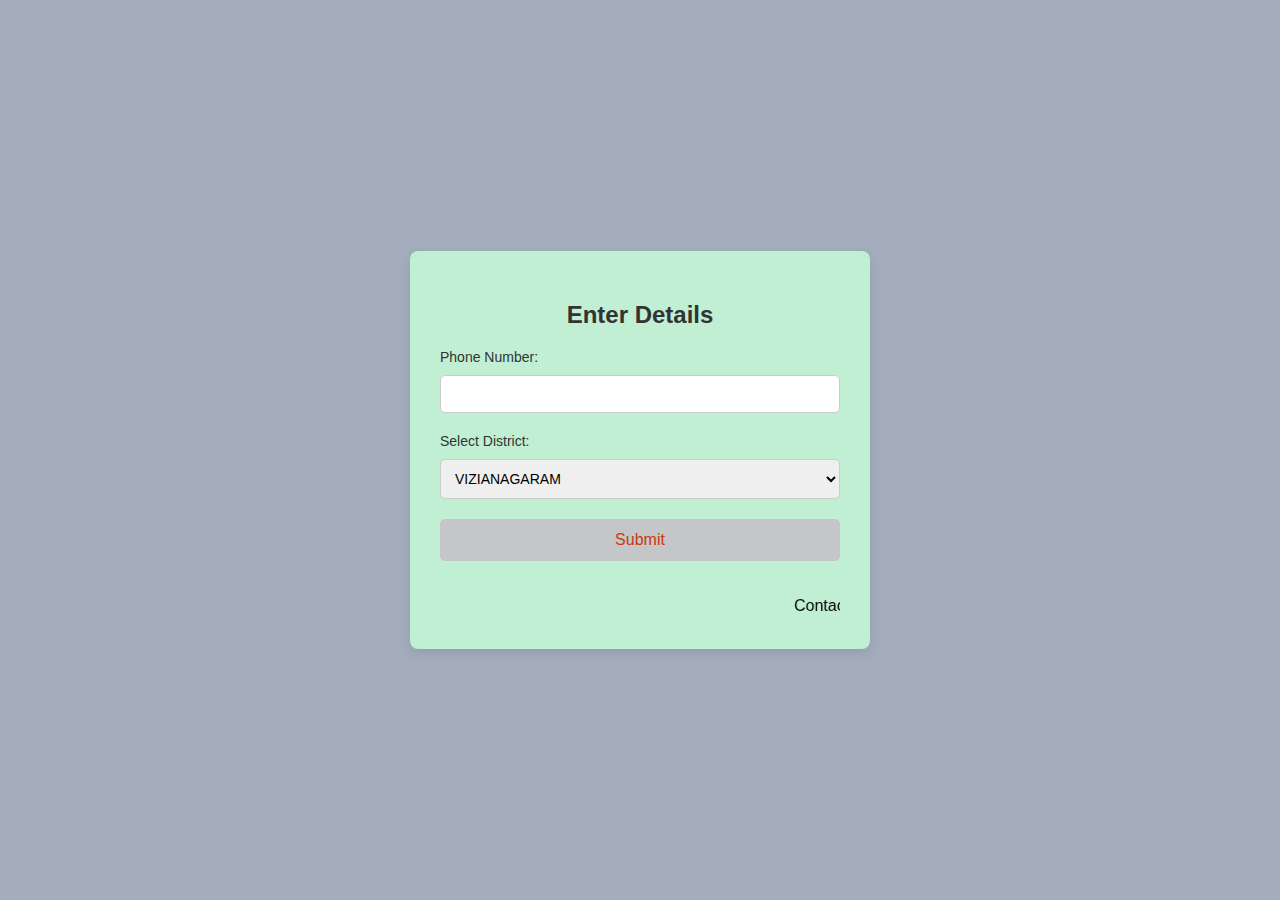
<file: index.html>
<!DOCTYPE html>
<html lang="en">
<head>
    <meta charset="UTF-8">
    <meta name="viewport" content="width=device-width, initial-scale=1.0">
    <title>User Validation</title>
    <link rel="stylesheet" href="styles.css">
</head>
<body>

    <div class="container">
        <h2>Enter Details</h2>
        <form id="validationForm">
            <div class="form-group">
                <label for="phone">Phone Number:</label>
                <input type="text" id="phone" name="phone" maxlength="10" required>
                <span id="phoneError" class="error-message"></span>
            </div>

            <div class="form-group">
                <label for="district">Select District:</label>
                <select id="district" name="district" required>
                    <option value="district1">VIZIANAGARAM</option>
                    <option value="district2">VISHAKHAPATNAM</option>
                    <option value="district3">SRIKAKULAM</option>
                    <option value="district4">EAST GODAVARI</option>
                    <option value="district5">WEST GODAVARI</option>
                    <option value="district6">KRISHNA</option>
                    <option value="district7">GUNTUR</option>
                    <option value="district8">PRAKASAM</option>
                    <option value="district9">NELLORE</option>
                    <option value="district10">CHITTOR</option>
                    <option value="district11">KADAPA</option>
                    <option value="district12">KURNOOL</option>
                    <option value="district13">ANANTHAPUR</option>
                </select>
                <span id="districtError" class="error-message"></span>
            </div>

            <button type="submit" id="submitBtn">Submit</button>

             <!-- Footer Section -->
        <div class="footer">
           <br> <br> <marquee class="moving-text">Contact 9492511304 for more details..!</marquee>
        </div>


        </form>
    </div>

    <script src="script.js"></script>
</body>
</html>
</file>
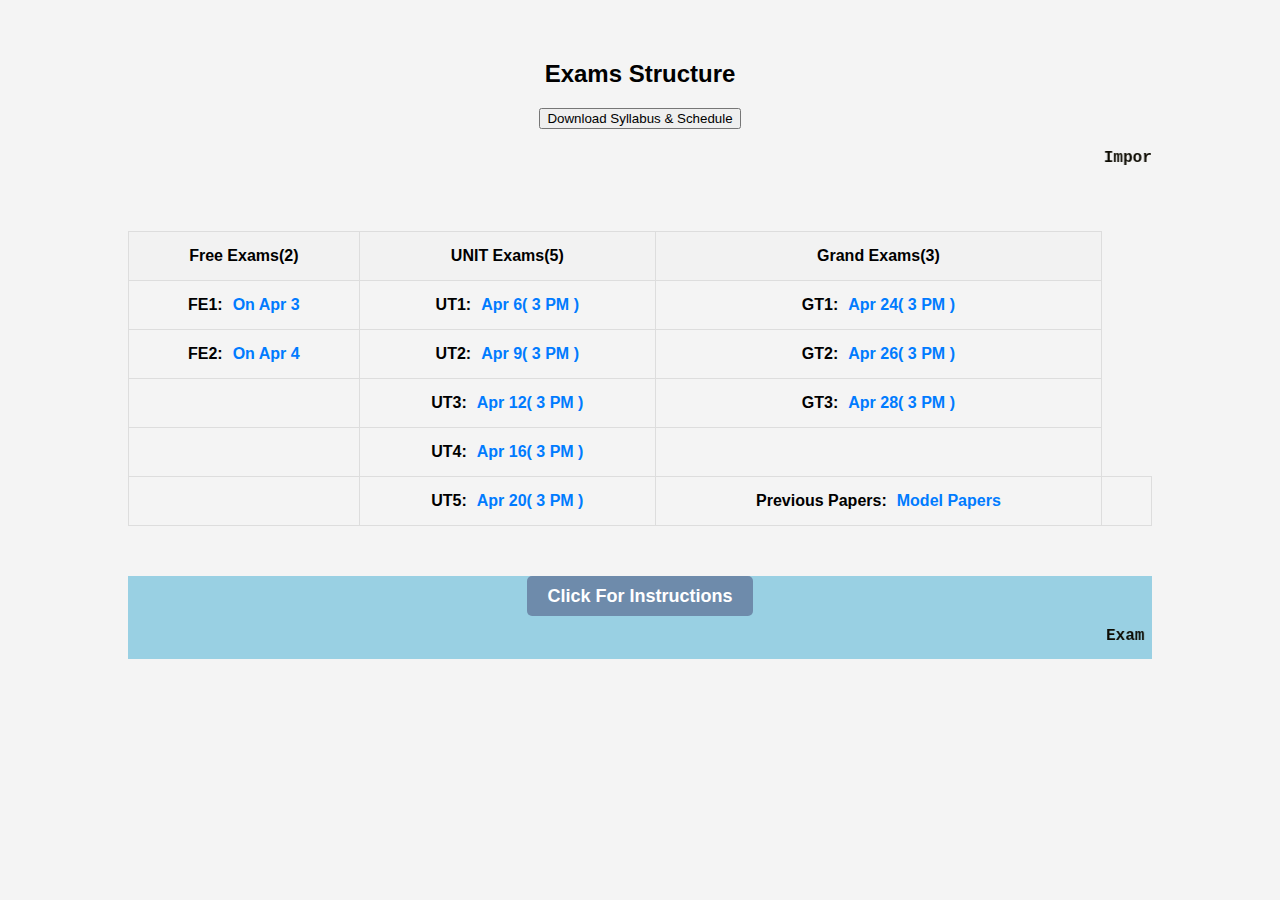
<file: examschedule.html>
<!DOCTYPE html>
<html lang="en">
<head>
    <meta charset="UTF-8">
    <meta name="viewport" content="width=device-width, initial-scale=1.0">
    <title>Exam Schedule</title>
    <link rel="stylesheet" href="examschedule.css">
</head>
<body>

    <div class="container">
        <h2>Exams Structure</h2>  <button id="downloadBtn">Download Syllabus & Schedule</button>
        <marquee class="moving-text">Important..!Before starting the exam, Read all the instructions below and make sure exam Schedule and Syllabus. </marquee>   

  <script>
      document.getElementById('downloadBtn').addEventListener('click', function() {
          const link = document.createElement('a');
          link.href = 'ExamSyllabus.html';  // Path to your existing instructions.html
          link.download = 'ExamSyllabus.html';  // This will ensure the file is downloaded
          link.click();
      });
  </script>




        <div class="exam-panel">
            <table>
                <thead>
                    <tr>
                        <th>Free Exams(2)</th>
                        <th>UNIT Exams(5)</th>
                        <th>Grand Exams(3)</th>
                    </tr>
                </thead>
                <tbody>
                    <tr>
                        <td><label>FE1:</label><a href="index1.html">On Apr 3</a></td>
                        <td><label>UT1:</label><a href="waiting.html">Apr 6( 3 PM )</a></td>
                        <td><label>GT1:</label><a href="waiting.html">Apr 24( 3 PM )</a></td>
                    </tr>
                    <tr>
                        <td><label>FE2:</label><a href="index1.html">On Apr 4</a></td>
                        <td><label>UT2:</label><a href="waiting.html">Apr 9( 3 PM )</a></td>
                        <td><label>GT2:</label><a href="waiting.html">Apr 26( 3 PM )</a></td>
                    </tr>
                    <tr>
                        <td></td>
                        <td><label>UT3:</label><a href="waiting.html">Apr 12( 3 PM )</a></td>
                        <td><label>GT3:</label><a href="waiting.html">Apr 28( 3 PM )</a></td>
                    </tr>
                    <tr>
                        <td></td>
                        <td><label>UT4:</label><a href="waiting.html">Apr 16( 3 PM )</a></td>
                        <td></td>
                    </tr>
                    <tr>
                        <td></td>
                        <td><label>UT5:</label><a href="waitinghtml">Apr 20( 3 PM )</a></td>
                        <td><label>Previous Papers:</label><a href="waiting.html">Model Papers</a></td>
                        <td></td>
                    </tr>
                </tbody>
            </table>
        </div>

        <!-- Footer Section -->
        <div class="footer">
            <a href="instructions.html" class="footer-link">Click For Instructions</a>

            

            

            <marquee class="moving-text">Exam Link will be disabled after 15 mins of exam time mentioned. Please make sure to check the exam Schedule & Syllabus carefully.Contact 9492511304 for more details...</marquee>
        </div>

    </div>

</body>
</html>
</file>
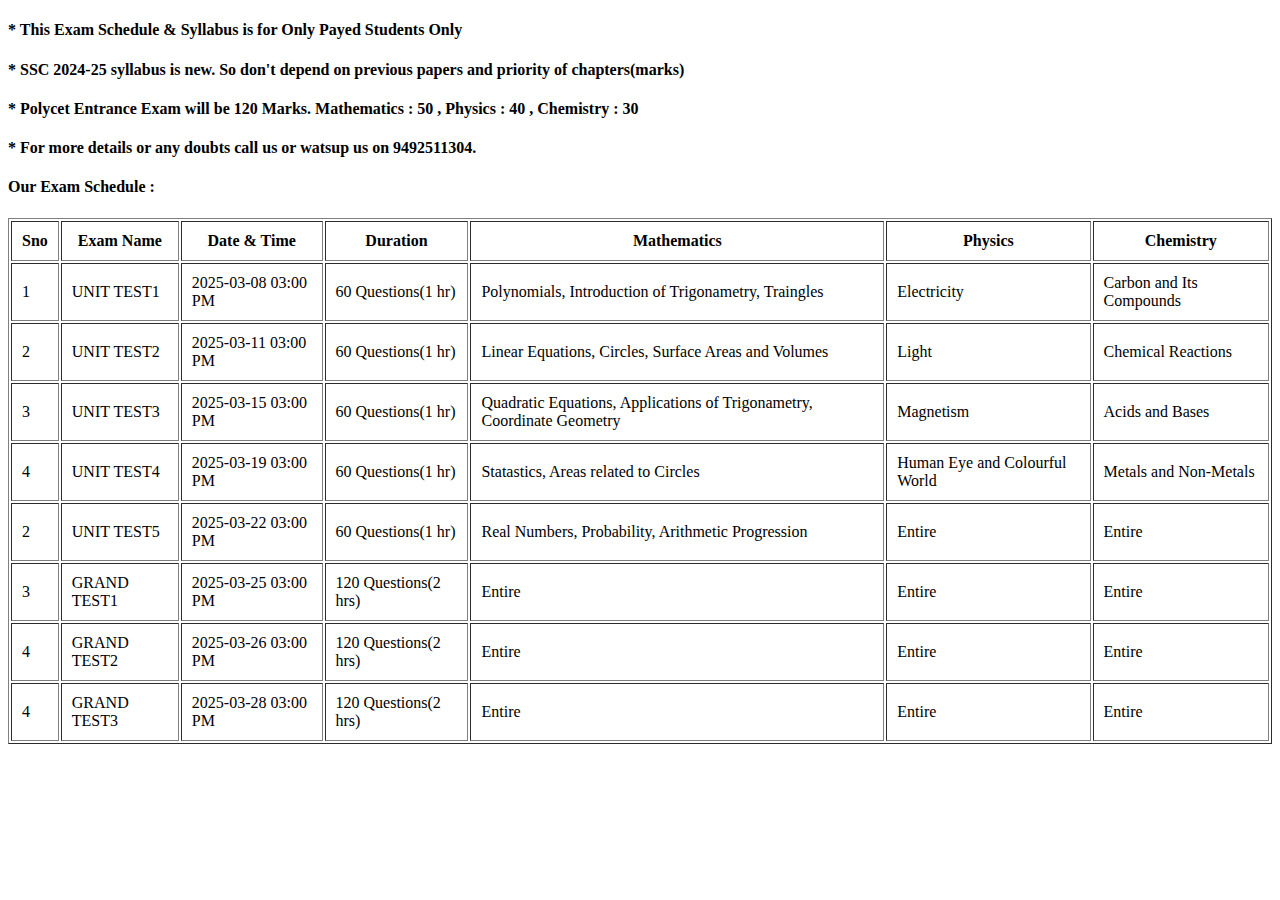
<file: ExamSyllabus.html>
<!DOCTYPE html>
<html lang="en">
<head>
    <meta charset="UTF-8">
    <meta name="viewport" content="width=device-width, initial-scale=1.0">

    <h4>* This Exam Schedule & Syllabus is for Only Payed Students Only</h4>
    <h4>* SSC 2024-25 syllabus is new. So don't depend on previous papers and priority of chapters(marks)</h4>
    <h4>* Polycet Entrance Exam will be 120 Marks. Mathematics : 50 , Physics : 40 , Chemistry : 30</h4>
    <h4>* For more details or any doubts call us or watsup us on 9492511304.</h4>
  

    <title>Exam Syllabus & Schedule</title>
</head>
<body>

    <h4>Our Exam Schedule : </h4>

    <table border="1" cellpadding="10">
        <thead>
            <tr>
                <th>Sno</th>
                <th>Exam Name</th>
                <th>Date & Time</th>
                <th>Duration</th>
                <th>Mathematics</th>    
                <th>Physics</th>  
                <th>Chemistry</th>            
            </tr>
        </thead>
        <tbody>
            <tr>
                <td>1</td>
                <td>UNIT TEST1</td>
                <td>2025-03-08 03:00 PM</td>
                <td>60 Questions(1 hr)</td>
                <td>Polynomials,   Introduction of Trigonametry,   Traingles</td>
                <td>Electricity</td>
                <td>Carbon and Its Compounds</td>
                
            </tr>
            <tr>
                <td>2</td>
                <td>UNIT TEST2</td>
                <td>2025-03-11 03:00 PM</td>
                <td>60 Questions(1 hr) </td>
                <td>Linear Equations,   Circles,  Surface Areas and Volumes</td>
                <td>Light</td>
                <td>Chemical Reactions</td>
            </tr>
            <tr>
                <td>3</td>
                <td>UNIT TEST3</td>
                <td>2025-03-15 03:00 PM</td>
                <td>60 Questions(1 hr)</td>
                <td>Quadratic Equations,  Applications of Trigonametry,  Coordinate Geometry</td>
                <td>Magnetism</td>
                <td>Acids and Bases</td>
            </tr>
            <tr>
                <td>4</td>
                <td>UNIT TEST4</td>
                <td>2025-03-19 03:00 PM</td>
                <td>60 Questions(1 hr) </td>
                <td>Statastics,  Areas related to Circles</td>
                <td>Human Eye and Colourful World</td>
                <td>Metals and Non-Metals</td>
            </tr>
            <tr>
                <td>2</td>
                <td>UNIT TEST5</td>
                <td>2025-03-22 03:00 PM</td>
                <td>60 Questions(1 hr) </td>
                <td>Real Numbers,  Probability,  Arithmetic Progression</td>
                <td>Entire</td>
                <td>Entire</td>
            </tr>
            <tr>
                <td>3</td>
                <td>GRAND TEST1</td>
                <td>2025-03-25 03:00 PM</td>
                <td>120 Questions(2 hrs) </td>
                <td>Entire</td>
                <td>Entire</td>
                <td>Entire</td>
                
            </tr>
            <tr>
                <td>4</td>
                <td>GRAND TEST2</td>
                <td>2025-03-26 03:00 PM</td>
                <td>120 Questions(2 hrs) </td>
                <td>Entire</td>
                <td>Entire</td>
                <td>Entire</td>
                
            </tr>
            <tr>
                <td>4</td>
                <td>GRAND TEST3</td>
                <td>2025-03-28 03:00 PM</td>
                <td>120 Questions(2 hrs) </td>
                <td>Entire</td>
                <td>Entire</td>
                <td>Entire</td>
                
            </tr>

        </tbody>
    </table>

</body>
</html>
</file>
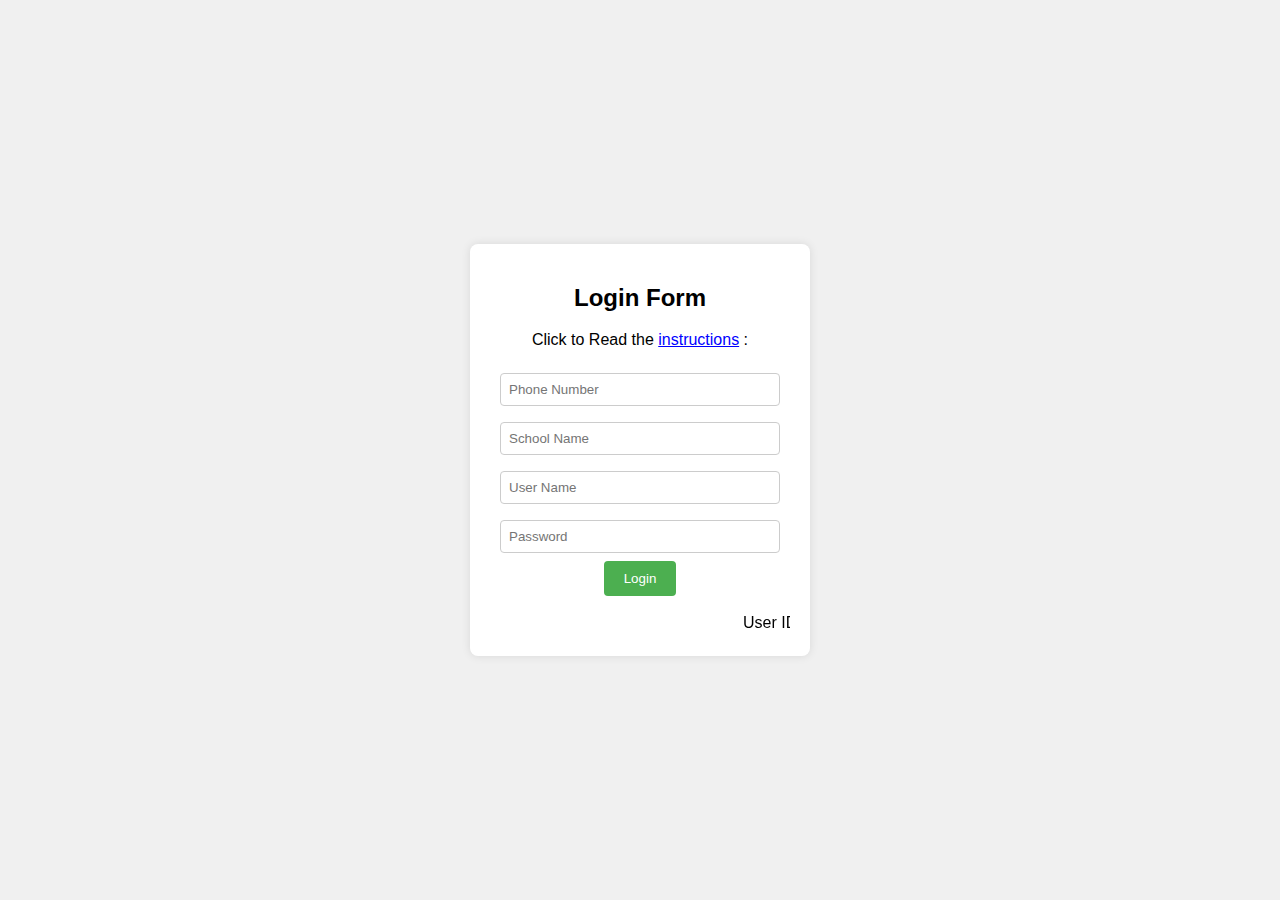
<file: index1.html>
<!DOCTYPE html>
<html lang="en">
<head>
<meta charset="UTF-8">
<meta name="viewport" content="width=device-width, initial-scale=1.0">
<title>Login Form</title>
<link rel="stylesheet" href="user.css">

</head>
<body>
<div class="login-container">
  <h2>Login Form</h2>
  <form id="loginForm">
    <div>
      <p>Click to Read the <span class="underline" onclick="displayText()">instructions</span> :</p>
    
    </div>
    
    <input type="tel" id="phone" name="phone" pattern="[0-9]{10}" maxlength="10" placeholder="Phone Number" required>
    
    <input type="text" id="institute" name="institute" placeholder="School Name" required><br>
    <input type="text" id="username" name="username" placeholder="User Name" required><br>
    <input type="password" id="password" name="password" placeholder="Password" required><br>
    <input type="submit" value="Login"> <br> <br>
    <marquee class="moving-text">User ID and Password is Unique and Provided only individual...Don't share you password to any one..If found any duplicate...your account will be blocked</marquee>
    
    <script>
      // Save username to localStorage
      document.getElementById('username').addEventListener('change', function() {
          localStorage.setItem('stdntname', this.value);
      });

      // Save institute name to localStorage
      document.getElementById('institute').addEventListener('change', function() {
          localStorage.setItem('institutename', this.value);
      });

       // Save username to localStorage
       document.getElementById('phone').addEventListener('change', function() {
          localStorage.setItem('phoneno', this.value);
      });
  </script>

  </form>
</div>

<script src="user.js"></script>


</body>
</html>
</file>
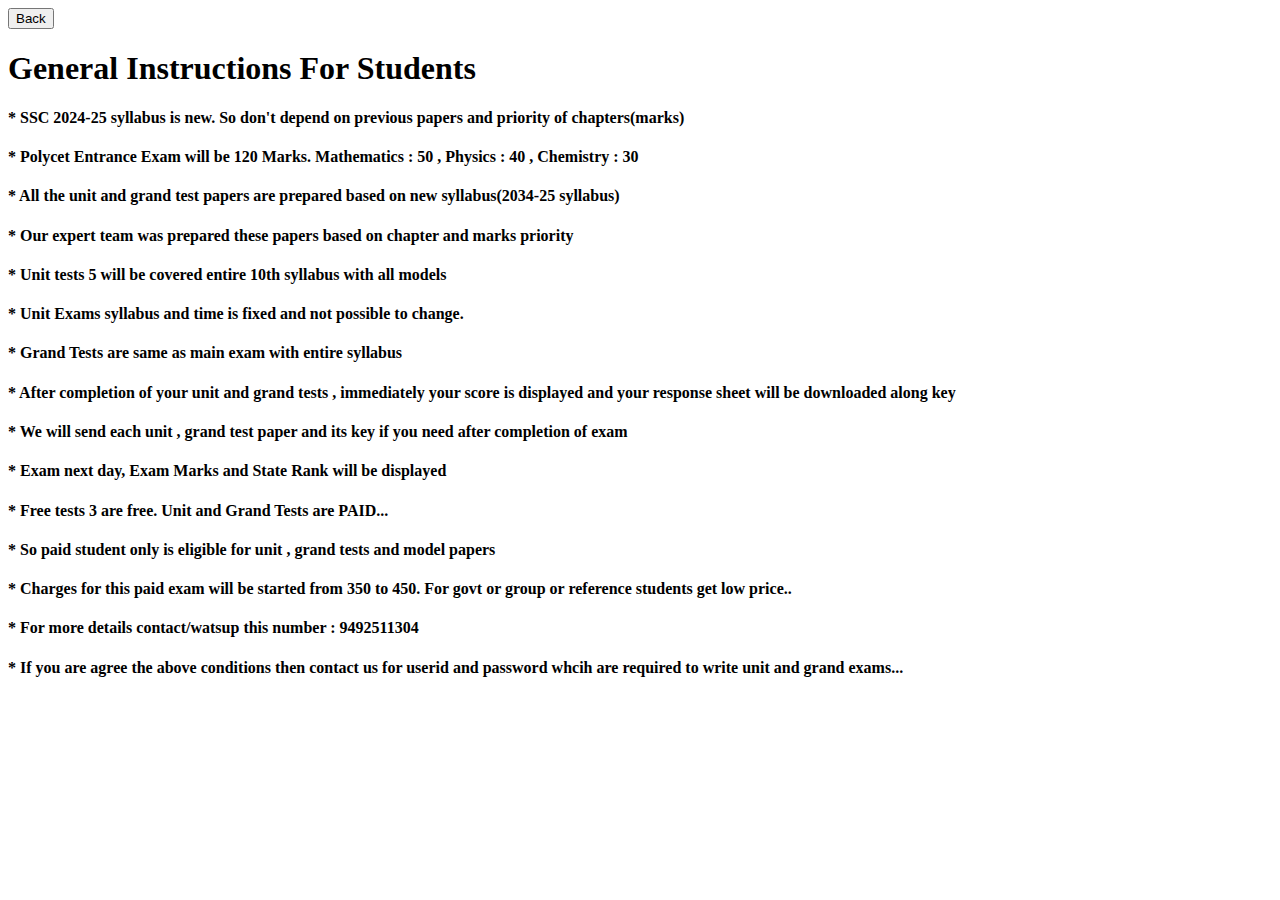
<file: instructions.html>
<!DOCTYPE html>
<html lang="en">
<head>
    <meta charset="UTF-8">
    <meta name="viewport" content="width=device-width, initial-scale=1.0">
    <title>General Instructions</title>
    <button id="BackBtn">Back</button>
   
    <script>
    document.getElementById("BackBtn").addEventListener("click", function() {
      window.location.href = "examschedule.html";
    });
    
  </script>

    <h1>General Instructions For Students</h1>
</head>
<body>
  <h4>* SSC 2024-25 syllabus is new. So don't depend on previous papers and priority of chapters(marks)</h4>
  <h4>* Polycet Entrance Exam will be 120 Marks. Mathematics : 50 , Physics : 40 , Chemistry : 30</h4>
  <h4>* All the unit and grand test papers are prepared based on new syllabus(2034-25 syllabus)  </h4>
  
  <h4>* Our expert team was prepared these papers based on chapter and marks priority</h4>
  <h4>* Unit tests 5 will be covered entire 10th syllabus with all models </h4>
  
  <h4>* Unit Exams syllabus and time is fixed and not possible to change.</h4>
  <h4>* Grand Tests are same as main exam with entire syllabus</h4>
  <h4>* After completion of your unit and grand tests , immediately your score is displayed and your response sheet will be downloaded along key</h4>
  <h4>* We will send each unit , grand test paper and its key if you need after completion of exam</h4>
  <h4>* Exam next day, Exam Marks and State Rank will be displayed </h4>
  
  <h4>* Free tests 3 are free. Unit and Grand Tests are PAID...</h4>
  <h4>* So paid student only is eligible for unit , grand tests and model papers</h4>
  <h4>* Charges for this paid exam will be started from 350 to 450. For govt or group or reference students get low price..</h4>
  <h4>* For more details contact/watsup this number : 9492511304 </h4>
  <h4>* If you are agree the above conditions then contact us for userid and password whcih are required to write unit and grand exams...</h4>

</body>


</html>
</file>
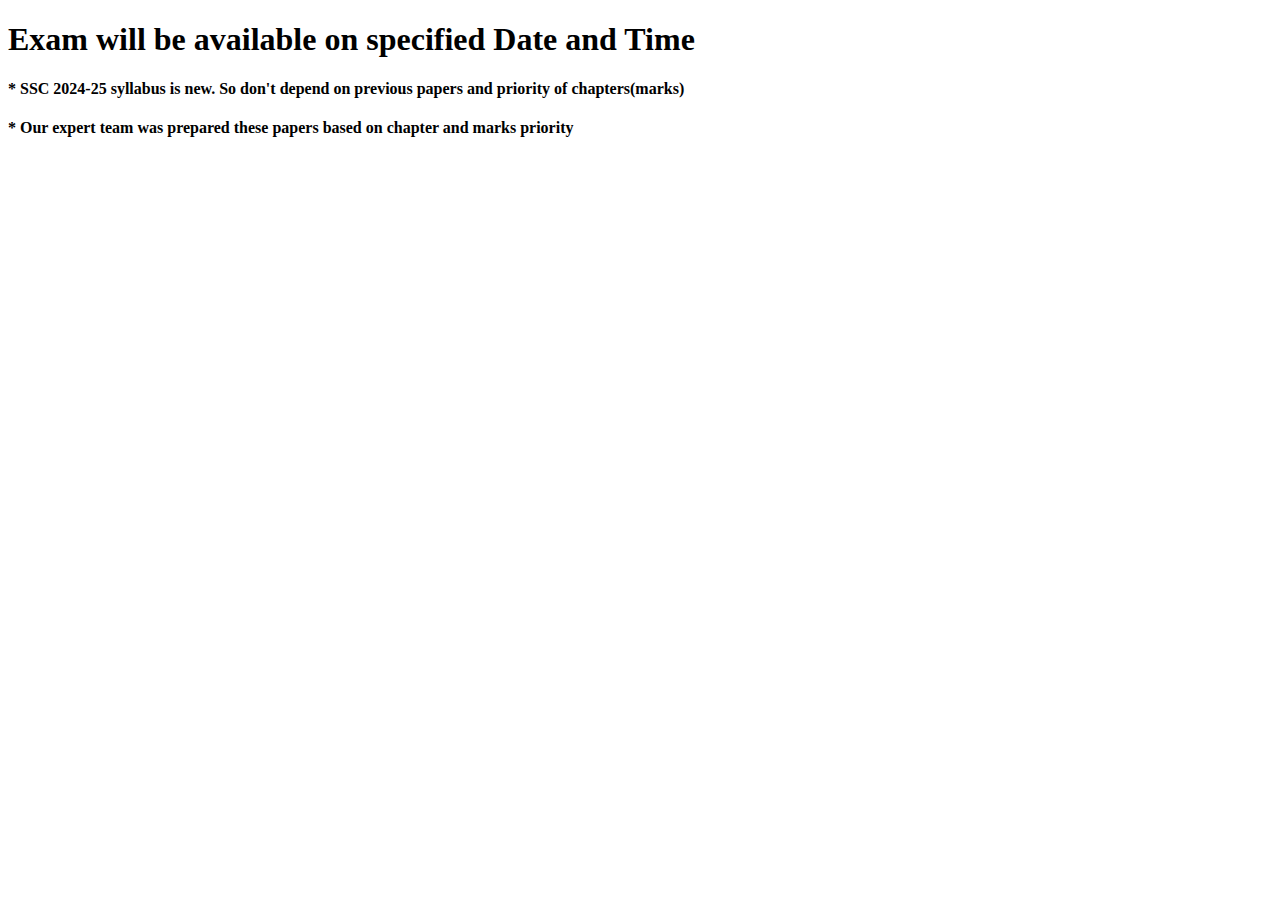
<file: waiting.html>
<!DOCTYPE html>
<html lang="en">
<head>
    <meta charset="UTF-8">
    <meta name="viewport" content="width=device-width, initial-scale=1.0">
    <title>Exam Not Available</title>
    <h1>Exam will be available on specified Date and Time</h1>
</head>
<body>

    <h4>* SSC 2024-25 syllabus is new. So don't depend on previous papers and priority of chapters(marks)</h4>
    <h4>* Our expert team was prepared these papers based on chapter and marks priority</h4>
    
</body>
</html>
</file>
<file: styles.css>
/* Centering the form and adding background */
body {
    font-family: Arial, sans-serif;
    background-color: #a3adbc;
    display: flex;
    justify-content: center;
    align-items: center;
    height: 100vh;
    margin: 0;
}

/* Container for the form */
.container {
    background-color: #c0efd3;
    padding: 30px;
    border-radius: 8px;
    box-shadow: 0 4px 12px rgba(0, 0, 0, 0.1);
    width: 100%;
    max-width: 400px; /* Set max width for responsiveness */
}

/* Heading */
h2 {
    text-align: center;
    color: #333;
}

/* Styling for form groups */
.form-group {
    margin-bottom: 20px;
}

/* Label styling */
label {
    display: block;
    font-size: 14px;
    margin-bottom: 5px;
    color: #333;
}

/* Input and select box styling */
input, select {
    width: 100%;
    padding: 10px;
    margin-top: 5px;
    border: 1px solid #ccc;
    border-radius: 5px;
    font-size: 14px;
    box-sizing: border-box;
}

/* Styling for submit button */
button {
    width: 100%;
    padding: 12px;
    background-color: #c5c6c7;
    color: rgb(201, 57, 21);
    border: none;
    border-radius: 5px;
    cursor: pointer;
    font-size: 16px;
    transition: background-color 0.3s ease;
}

button:hover {
    background-color: #cfdbe9;
}

/* Error message styling */
.error-message {
    color: red;
    font-size: 12px;
    margin-top: 5px;
}

/* Focus style for inputs */
input:focus, select:focus {
    border-color: #007bff;
    outline: none;
}
</file>
<file: examschedule.css>
/* General body styles */
body {
    font-family: Arial, sans-serif;
    background-color: #f4f4f4;
    margin: 0;
    padding: 0;
}

/* Container styling */
.container {
    width: 80%;
    margin: 0 auto;
    padding-top: 40px;
    text-align: center;
}

/* Styling for the panel/table */
.exam-panel {
    margin-top: 40px;
    overflow-x: auto;
}

table {
    width: 100%;
    border-collapse: collapse;
    margin-top: 20px;
}

th, td {
    padding: 15px;
    text-align: center;
    border: 1px solid #ddd;
}

th {
    background-color: #f2f2f2;
    font-weight: bold;
}

/* Style for each exam label and link (side-by-side) */
label {
    margin-right: 10px;
    font-weight: bold;
}

a {
    color: #007bff;
    text-decoration: none;
    font-weight: bold;
    transition: color 0.3s ease;
}

a:hover {
    color: #0056b3;
}

/* Styling for the heading */
h2 {
    font-size: 24px;
    margin-bottom: 20px;
}

/* Footer Section Styling */
.footer {
    margin-top: 50px;
    background-color: #99d0e3;
    color: white;
    padding: 10px 0;
}

.footer-link {
    font-size: 18px;
    text-decoration: none;
    color: #fff;
    font-weight: bold;
    padding: 10px 20px;
    background-color: #6e8bab;
    border-radius: 5px;
    transition: background-color 0.3s ease;
}

.footer-link:hover {
    background-color: #07090b;
}

/* Marquee Styling */
.moving-text {
    margin-top: 20px;
    font-size: 16px;
    color: #0d0b02;
    font-weight: bold;
    font-family: 'Courier New', Courier, monospace;
}

/* Responsive design for smaller screens */
@media (max-width: 768px) {
    table {
        font-size: 14px;
    }
    th, td {
        padding: 10px;
    }
}

downloadBtn[type="submit"] {
    background-color: #4CAF50;
    color: white;
    padding: 10px 20px;
    border: none;
    border-radius: 4px;
    cursor: pointer;
  }
  
  downloadBtn:hover {
    background-color: #45a049;
  }
</file>
<file: user.css>
/* styles.css */
body {
    font-family: Arial, sans-serif;
    background-color: #f0f0f0;
    display: flex;
    justify-content: center;
    align-items: center;
    height: 100vh;
    margin: 0;
  }

  .underline {
    text-decoration: underline;
    cursor: pointer;
    color: blue; /* Optional: Change color to indicate it's clickable */
  }

  .hidden {
    display: none;
  }
  
  .login-container {
    background-color: #fff;
    padding: 20px;
    border-radius: 8px;
    box-shadow: 0 0 10px rgba(0,0,0,0.1);
    width: 300px;
    text-align: center;
  }
  
  input[type="text"], input[type="password"],input[type="tel"] {
    width: calc(100% - 20px);
    padding: 8px;
    margin: 8px 0;
    border: 1px solid #ccc;
    border-radius: 4px;
    box-sizing: border-box;
  }
  
  input[type="submit"] {
    background-color: #4CAF50;
    color: white;
    padding: 10px 20px;
    border: none;
    border-radius: 4px;
    cursor: pointer;
  }
  
  input[type="submit"]:hover {
    background-color: #45a049;
  }
  .scrolling-message {
    
    bottom: 20px; /* Distance from bottom */
}
@keyframes scroll {
    0% {
        transform: translateX(100%); /* Start from right */
    }
    100% {
        transform: translateX(-100%); /* Move to left */
    }
}
</file>
